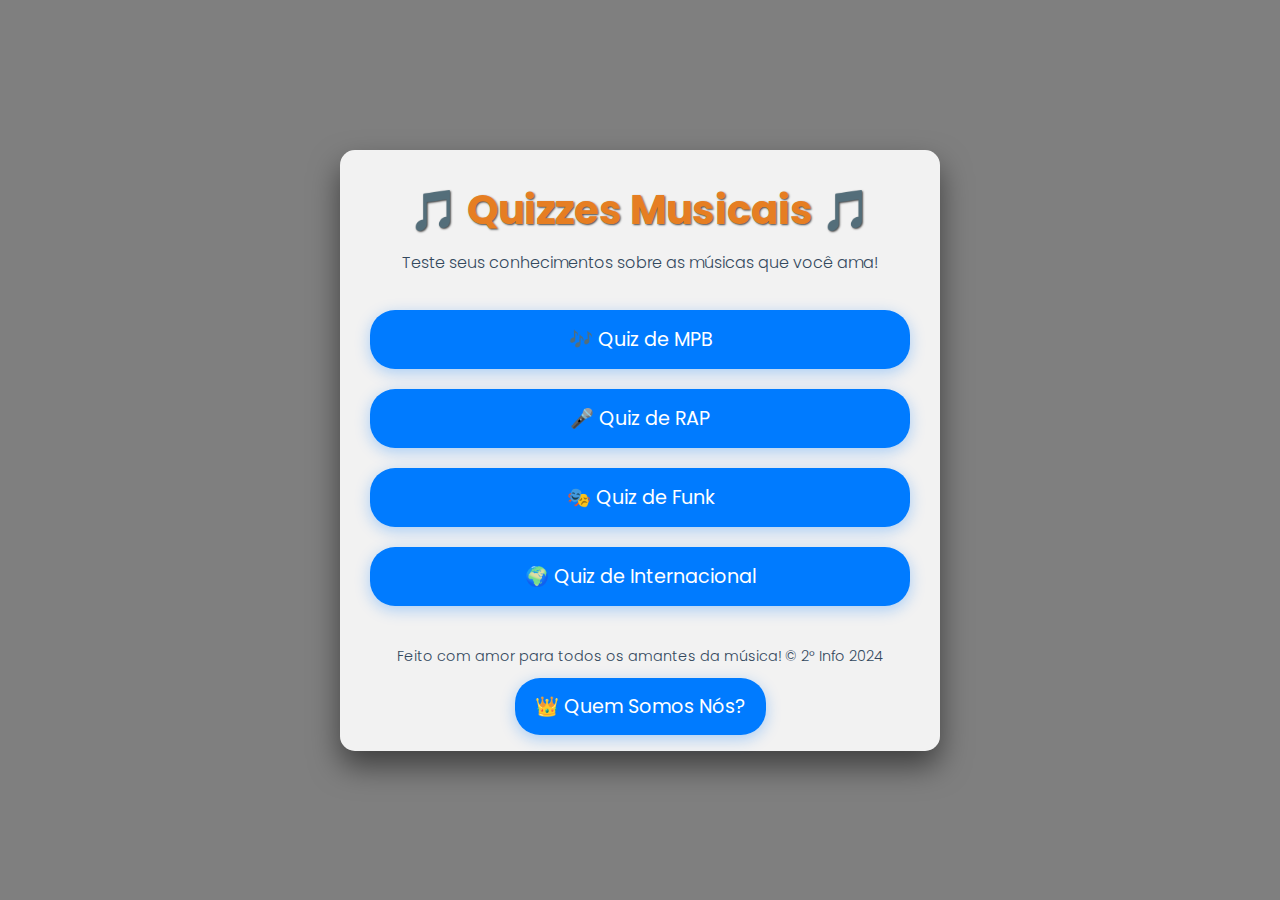
<file: Index.html>
<!DOCTYPE html>
<html lang="pt-BR">
<head>
    <meta charset="UTF-8">
    <meta name="viewport" content="width=device-width, initial-scale=1.0">
    <title>Quizzes Musicais</title>
    <link rel="stylesheet" href="style.css">
    <link href="https://fonts.googleapis.com/css2?family=Poppins:wght@300;600&display=swap" rel="stylesheet">
</head>
<body>
    <div class="background">
        <div class="overlay"></div>
        <div class="container">
            <header>
                <h1>🎵 Quizzes Musicais 🎵</h1>
                <p>Teste seus conhecimentos sobre as músicas que você ama!</p>
            </header>
            <div class="buttons">
                <a href="/desenhos1.github.io/quiz-mpb/index.html" class="button">🎶 Quiz de MPB</a>
                <a href="/desenhos1.github.io/quiz/index.html" class="button">🎤 Quiz de RAP</a>
                <a href="/desenhos1.github.io/quiz-funk/index.html" class="button">🎭 Quiz de Funk</a>
                <a href="/desenhos1.github.io/quiz-internacional/index.html" class="button">🌍 Quiz de Internacional</a>
            </div>
            <footer>
                <p>Feito com amor para todos os amantes da música! &copy; 2° Info 2024</p>
            </footer>
            <a href="#quiz4" class="button">👑 Quem Somos Nós?</a>
        </div>
    </div>
</body>
</html>
</file>
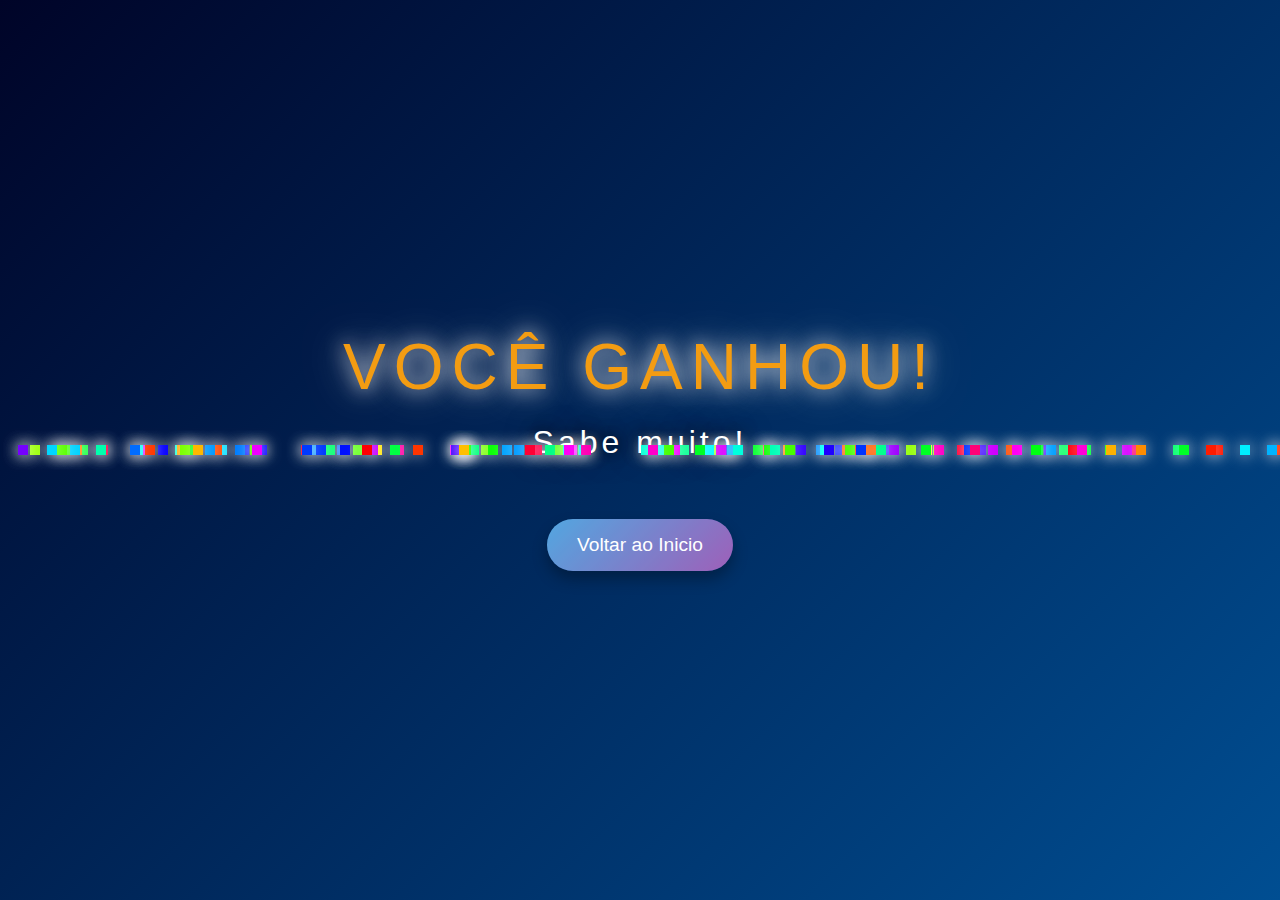
<file: ganhou.html>
<!DOCTYPE html>
<html lang="pt-br">
<head>
    <meta charset="UTF-8">
    <meta http-equiv="X-UA-Compatible" content="IE=edge">
    <meta name="viewport" content="width=device-width, initial-scale=1.0">
    <title>Você Ganhou!</title>
    <style>
        body, html {
            margin: 0;
            padding: 0;
            height: 100%;
            width: 100%;
            display: flex;
            justify-content: center;
            align-items: center;
            background: linear-gradient(135deg, #000428, #004e92);
            color: #ffffff;
            font-family: 'Arial', sans-serif;
            overflow: hidden;
            flex-direction: column; /* Adicionado para alinhar em coluna */
        }

        .container {
            text-align: center;
            animation: zoomIn 2s ease forwards, pulse 1.5s infinite alternate;
        }

        .title {
            font-size: 4em;
            text-transform: uppercase;
            letter-spacing: 8px;
            color: #f39c12;
            text-shadow: 0 0 20px rgba(255, 255, 255, 0.9), 0 0 40px rgba(255, 255, 255, 0.6);
            animation: glow 1.5s infinite alternate;
        }

        .subtitle {
            font-size: 2em;
            margin-top: 20px;
            letter-spacing: 4px;
            color: #ffffff;
            text-shadow: 0 0 15px rgba(0, 0, 0, 0.9), 0 0 30px rgba(0, 0, 0, 0.6);
        }

        .stylish-button {
            background: linear-gradient(135deg, #3498db, #8e44ad);
            color: #fff;
            padding: 15px 30px;
            font-size: 1.2em;
            border: none;
            border-radius: 50px;
            cursor: pointer;
            box-shadow: 0 8px 15px rgba(0, 0, 0, 0.3);
            transition: all 0.3s ease;
            position: relative;
            overflow: hidden;
            z-index: 1;
            margin-top: 40px; /* Espaço entre o texto e o botão */
        }

        .stylish-button::before {
            content: '';
            position: absolute;
            top: 50%;
            left: 50%;
            width: 300%;
            height: 300%;
            background: rgba(255, 255, 255, 0.15);
            transform: translate(-50%, -50%) rotate(45deg);
            transition: width 0.5s ease, height 0.5s ease;
            border-radius: 50%;
            z-index: -1;
        }

        .stylish-button:hover::before {
            width: 0%;
            height: 0%;
        }

        .stylish-button:hover {
            color: #fff;
            background: linear-gradient(135deg, #8e44ad, #3498db);
            box-shadow: 0 15px 25px rgba(0, 0, 0, 0.5);
            transform: translateY(-3px);
        }

        .stylish-button:active {
            transform: translateY(2px);
            box-shadow: 0 5px 10px rgba(0, 0, 0, 0.2);
        }

        .confetti {
            position: absolute;
            width: 10px;
            height: 10px;
            background: #f39c12;
            animation: fall 5s linear infinite;
            box-shadow: 0 0 15px rgba(255, 255, 255, 0.8);
        }

        @keyframes fall {
            0% { transform: translateY(-100px) rotate(0deg); }
            100% { transform: translateY(110vh) rotate(360deg); }
        }

        @keyframes glow {
            0% { text-shadow: 0 0 10px #f39c12, 0 0 20px #e67e22, 0 0 30px #d35400; }
            100% { text-shadow: 0 0 20px #e67e22, 0 0 30px #d35400, 0 0 40px #c0392b; }
        }

        @keyframes zoomIn {
            0% { transform: scale(0.5); opacity: 0; }
            100% { transform: scale(1); opacity: 1; }
        }

        @keyframes pulse {
            0% { transform: scale(1); }
            100% { transform: scale(1.1); }
        }
    </style>
</head>
<body>

    <audio id="musicaDeFundo" loop>
        Seu navegador não suporta o elemento de áudio.
    </audio>
    <div class="container">
        <div class="title">Você Ganhou!</div>
        <div class="subtitle">Sabe muito!</div>
        
        <br>
      <a href="Index.html">  <button class="stylish-button">Voltar ao Inicio</button> </a><!-- Botão alinhado dentro do container -->
    </div>

    <script>
        // Função para gerar múltiplos confetes caindo
        for (let i = 0; i < 150; i++) {
            let confetti = document.createElement('div');
            confetti.className = 'confetti';
            confetti.style.left = Math.random() * 100 + 'vw';
            confetti.style.animationDelay = Math.random() * 5 + 's';
            confetti.style.backgroundColor = `hsl(${Math.random() * 360}, 100%, 50%)`;
            document.body.appendChild(confetti);
        }

        // Lista de músicas disponíveis
        const musicas = [
            'music/halloffame.mp3',
            'music/happy-nation.mp3',
            'music/royality.mp3',
            'music/runaway.mp3',
            'music/staywithme.mp3'
        ];

        const musica = document.getElementById('musicaDeFundo');

        // Função para tocar uma música aleatória
        function tocarMusicaAleatoria() {
            // Seleciona uma música aleatória da lista
            const musicaAleatoria = musicas[Math.floor(Math.random() * musicas.length)];
            musica.src = musicaAleatoria; // Define o caminho da música escolhida
            musica.play().catch(error => {
                console.log('Autoplay bloqueado pelo navegador:', error);
            });
        }

        // Adiciona um evento de clique no documento para tocar a música
        document.addEventListener('click', () => {
            tocarMusicaAleatoria();
        }, { once: true }); // Garante que a música só seja iniciada no primeiro clique

        setTimeout(function() {
            location.reload();
            window.location.href = "index.html";
        }, 60000);
    </script>

</body>
</html>
</file>
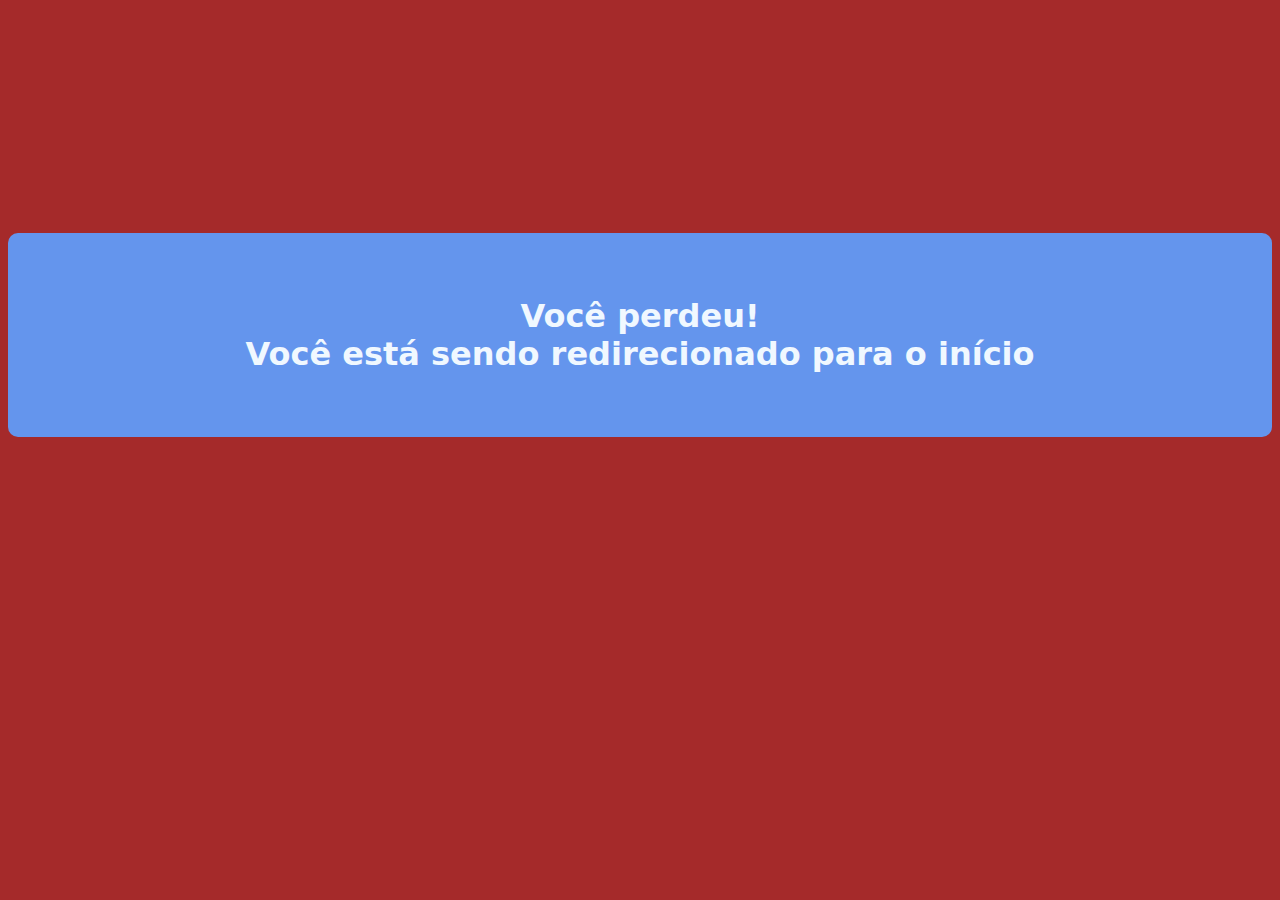
<file: perdeu.html>
<!DOCTYPE html>
<html lang="en">
<head>
    <meta charset="UTF-8">
    <meta name="viewport" content="width=device-width, initial-scale=1.0">
    <title>Document</title>
</head>
<body>
    <style>
        body{
            background-color: brown;
        }
        h2{
            font-family: system-ui, -apple-system, BlinkMacSystemFont, 'Segoe UI', Roboto, Oxygen, Ubuntu, Cantarell, 'Open Sans', 'Helvetica Neue', sans-serif;
            display: flex;
            justify-items: center;
            justify-content: center;
            color: aliceblue;
            font-size: xx-large;
            background-color: cornflowerblue;
            padding: 4rem;
            text-align: center;
            border-radius: 10px;
        }

    </style>
    <br><br><br><br><br><br><br><br><br><br><br>
    <h2>
        Você perdeu!
    <br>
    Você está sendo redirecionado para o início</h2>

    <script>
 setTimeout(function() {
   
   location.reload();
   window.location.href = "index.html";
}, 5000); 
    </script>
</body>
</html>
</file>
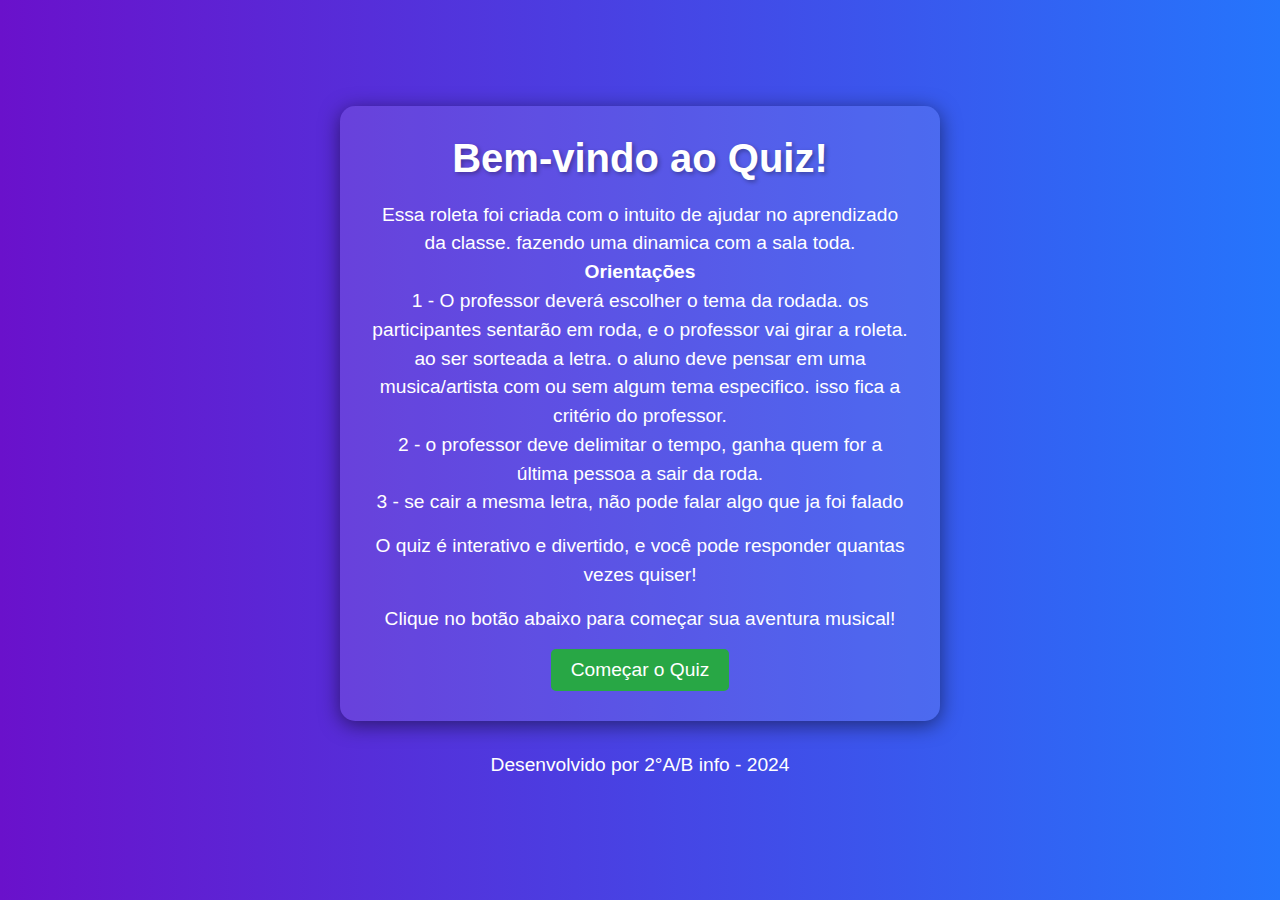
<file: quiz.html>
<!DOCTYPE html>
<html lang="pt-BR">
<head>
    <meta charset="UTF-8">
    <meta name="viewport" content="width=device-width, initial-scale=1.0">
    <title>Explicação do Quiz</title>
    <style>
        * {
            box-sizing: border-box;
            margin: 0;
            padding: 0;
            font-family: 'Arial', sans-serif;
        }

        body {
            background: linear-gradient(to right, #6A11CB, #2575FC);
            color: #FFFFFF;
            display: flex;
            flex-direction: column;
            align-items: center;
            justify-content: center;
            height: 100vh;
            padding: 20px;
        }

        .container {
            background: rgba(255, 255, 255, 0.1);
            border-radius: 15px;
            padding: 30px;
            box-shadow: 0 4px 20px rgba(0, 0, 0, 0.5);
            text-align: center;
            max-width: 600px;
        }

        h1 {
            margin-bottom: 20px;
            font-size: 2.5rem;
            text-shadow: 2px 2px 4px rgba(0, 0, 0, 0.3);
        }

        p {
            font-size: 1.2rem;
            margin-bottom: 15px;
            line-height: 1.5;
        }

        button {
            padding: 10px 20px;
            font-size: 1.2rem;
            border: none;
            border-radius: 5px;
            background-color: #28A745;
            color: white;
            cursor: pointer;
            transition: background-color 0.3s;
        }

        button:hover {
            background-color: #218838;
        }

        .footer {
            margin-top: 30px;
            font-size: 0.9rem;
            color: #FFFFFF;
        }
    </style>
</head>
<body>
    <div class="container">
        <h1>Bem-vindo ao Quiz!</h1>
        <p>Essa roleta foi criada com o intuito de ajudar no aprendizado da classe. fazendo uma dinamica com  a sala toda.
           <br>
            <b>Orientações</b>
            <br>
            1 - O professor deverá escolher o tema da rodada. os participantes sentarão em roda, e o professor vai girar a roleta. ao ser sorteada a letra. o aluno deve pensar em uma musica/artista com ou sem algum tema especifico. isso fica a critério do professor.
            <br>
            2 - o professor deve delimitar o tempo, ganha quem for a última pessoa a sair da roda.
            <br>
            3 - se cair a mesma letra, não pode falar algo que ja foi falado
        </p>
        <p>O quiz é interativo e divertido, e você pode responder quantas vezes quiser!</p>
        <p>Clique no botão abaixo para começar sua aventura musical!</p>
        <a href="/sorteio-valores-formato-rollete/index.html"><button id="startQuizButton">Começar o Quiz</button></a>
    </div>
    <div class="footer">
        <p>Desenvolvido por 2°A/B info - 2024</p>
    </div>
    
    <script>
        document.getElementById("startQuizButton").addEventListener("click", () => {
            alert("O quiz será iniciado em breve! Prepare-se para responder perguntas incríveis sobre músicas!");
            // Aqui você pode redirecionar para a página do quiz
            // window.location.href = "link-para-o-quiz.html";
        });
    </script>
</body>
</html>
</file>
<file: style.css>
* {
    box-sizing: border-box;
    margin: 0;
    padding: 0;
}

body {
    font-family: 'Poppins', sans-serif;
    overflow: hidden; /* Evita barras de rolagem indesejadas */
}

.background {
    background: url('https://images.unsplash.com/photo-1506748686214-e9df14d4d9d0?crop=entropy&cs=tinysrgb&fit=max&fm=jpg&ixid=MnwzNjUyOXwwfDF8c2VhcmNofDJ8fG11c2ljJTIwYmFja3Byb3VuZHN8ZW58MHx8fHwxNjg0MzU4MDg5&ixlib=rb-4.0.3&q=80&w=1920') no-repeat center center fixed; /* Imagem de fundo */
    background-size: cover; /* Cobre toda a área */
    height: 100vh; /* Altura total da janela */
    display: flex;
    justify-content: center;
    align-items: center;
}

.overlay {
    background: rgba(0, 0, 0, 0.5); /* Camada escura para melhor legibilidade */
    position: absolute;
    top: 0;
    left: 0;
    right: 0;
    bottom: 0;
}

.container {
    position: relative; /* Para posicionar a camada de fundo */
    text-align: center;
    background-color: rgba(255, 255, 255, 0.9); /* Fundo branco com transparência */
    border-radius: 15px;
    padding: 30px;
    box-shadow: 0 15px 30px rgba(0, 0, 0, 0.5); /* Sombra intensa */
    max-width: 600px; /* Limite de largura */
    width: 90%; /* Largura total no celular */
    transition: transform 0.3s, box-shadow 0.3s; /* Transição para animação */
}

.container:hover {
    transform: translateY(-5px); /* Efeito de elevação ao passar o mouse */
    box-shadow: 0 25px 50px rgba(0, 0, 0, 0.7); /* Sombra mais intensa ao passar o mouse */
}

header {
    margin-bottom: 20px;
}

h1 {
    font-size: 2.5rem; /* Tamanho do título */
    margin-bottom: 10px; /* Espaçamento abaixo do título */
    color: #e67e22; /* Cor do título */
    text-shadow: 1px 1px 2px rgba(0, 0, 0, 0.7); /* Sombra do texto */
}

p {
    margin-bottom: 25px; /* Espaçamento abaixo do parágrafo */
    color: #34495e; /* Cor do texto */
    font-weight: 300; /* Peso da fonte mais leve */
}

.buttons {
    display: flex;
    flex-direction: column; /* Alinha os botões na coluna */
}

.button {
    background-color: #007BFF; /* Cor do botão */
    color: #fff; /* Texto branco */
    text-decoration: none; /* Remove sublinhado */
    padding: 15px 20px;
    border-radius: 25px; /* Bordas arredondadas */
    margin: 10px 0; /* Espaçamento entre os botões */
    font-size: 1.2rem; /* Tamanho da fonte dos botões */
    transition: background-color 0.3s, transform 0.2s; /* Transições suaves */
    box-shadow: 0 4px 15px rgba(0, 123, 255, 0.3); /* Sombra do botão */
}

.button:hover {
    background-color: #0056b3; /* Cor ao passar o mouse */
    transform: translateY(-2px); /* Efeito de elevação ao passar o mouse */
}

footer {
    margin-top: 30px; /* Espaçamento acima do rodapé */
    font-size: 0.9rem; /* Tamanho da fonte do rodapé */
    color: #7f8c8d; /* Cor do texto do rodapé */
    position: relative;
}

footer p {
    animation: fadeIn 1s ease-in; /* Animação de entrada para o rodapé */
}

@keyframes fadeIn {
    from {
        opacity: 0;
        transform: translateY(10px);
    }
    to {
        opacity: 1;
        transform: translateY(0);
    }
}
</file>
